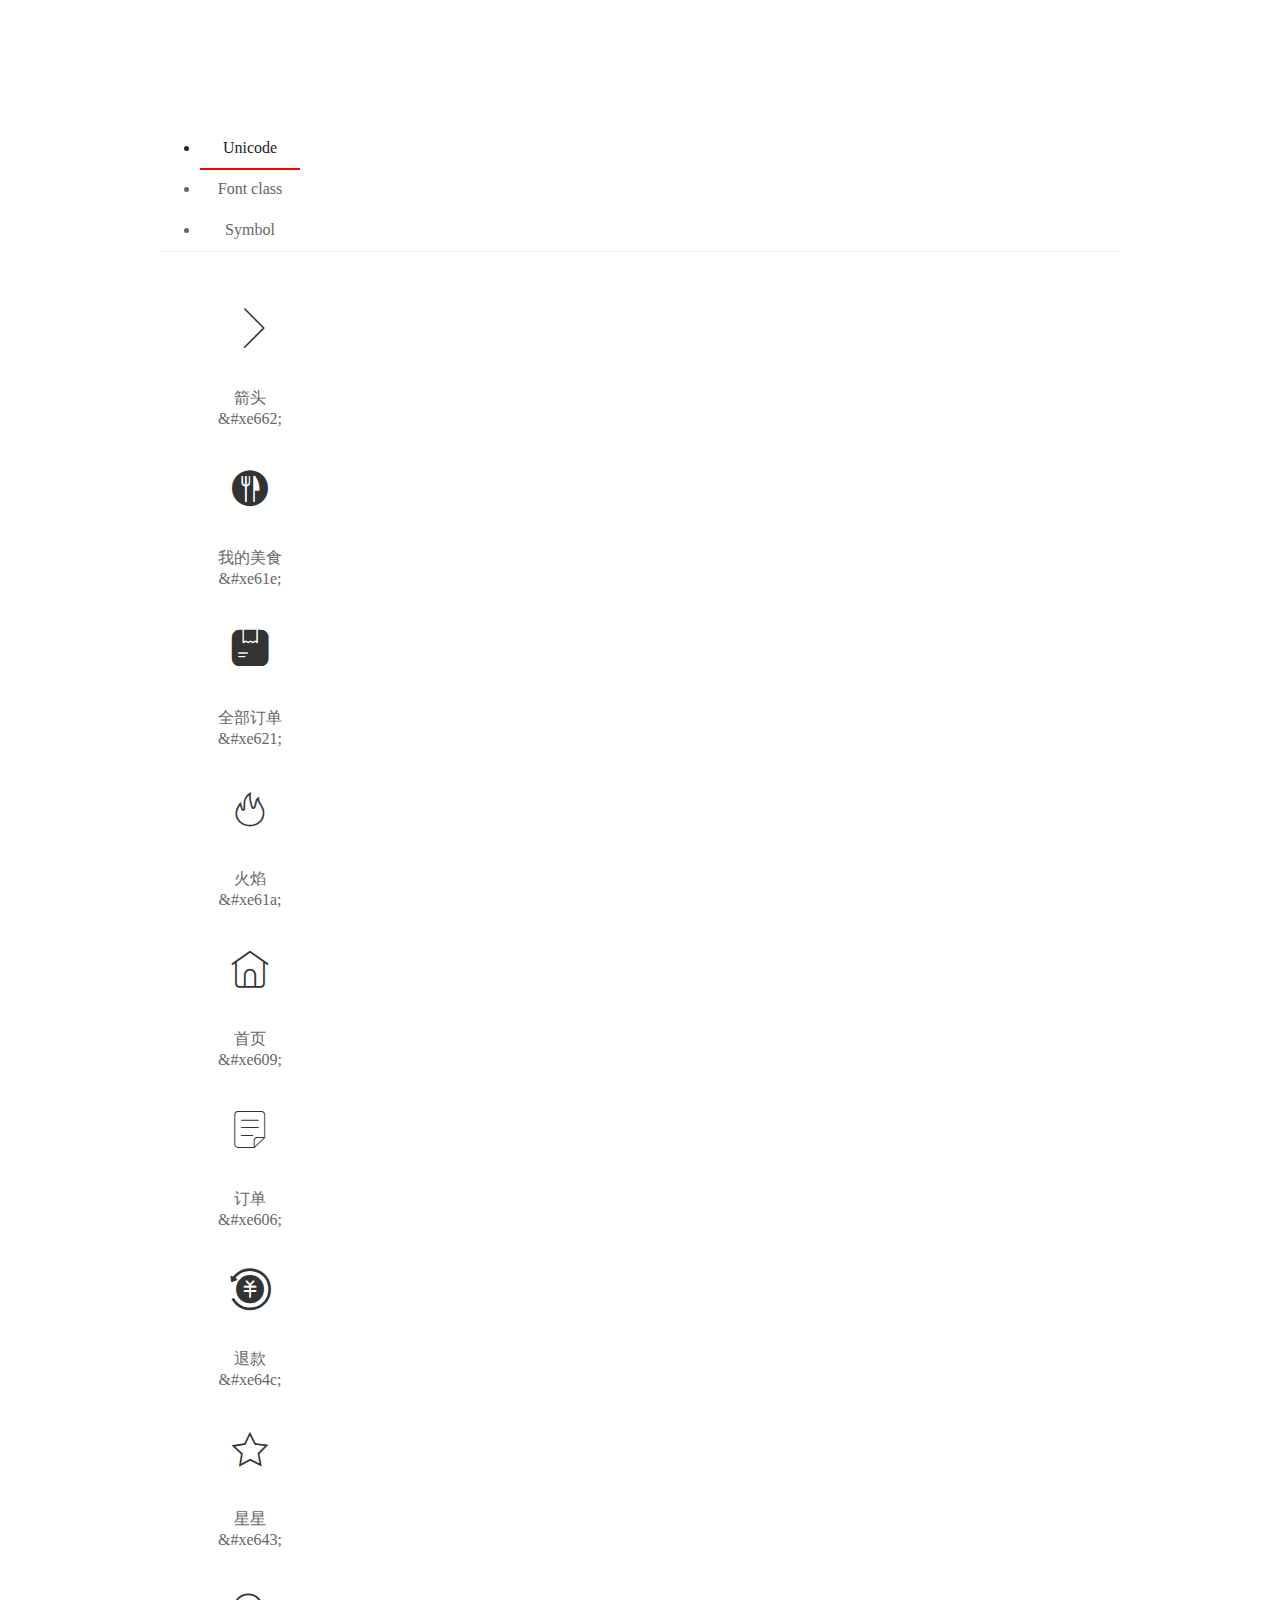
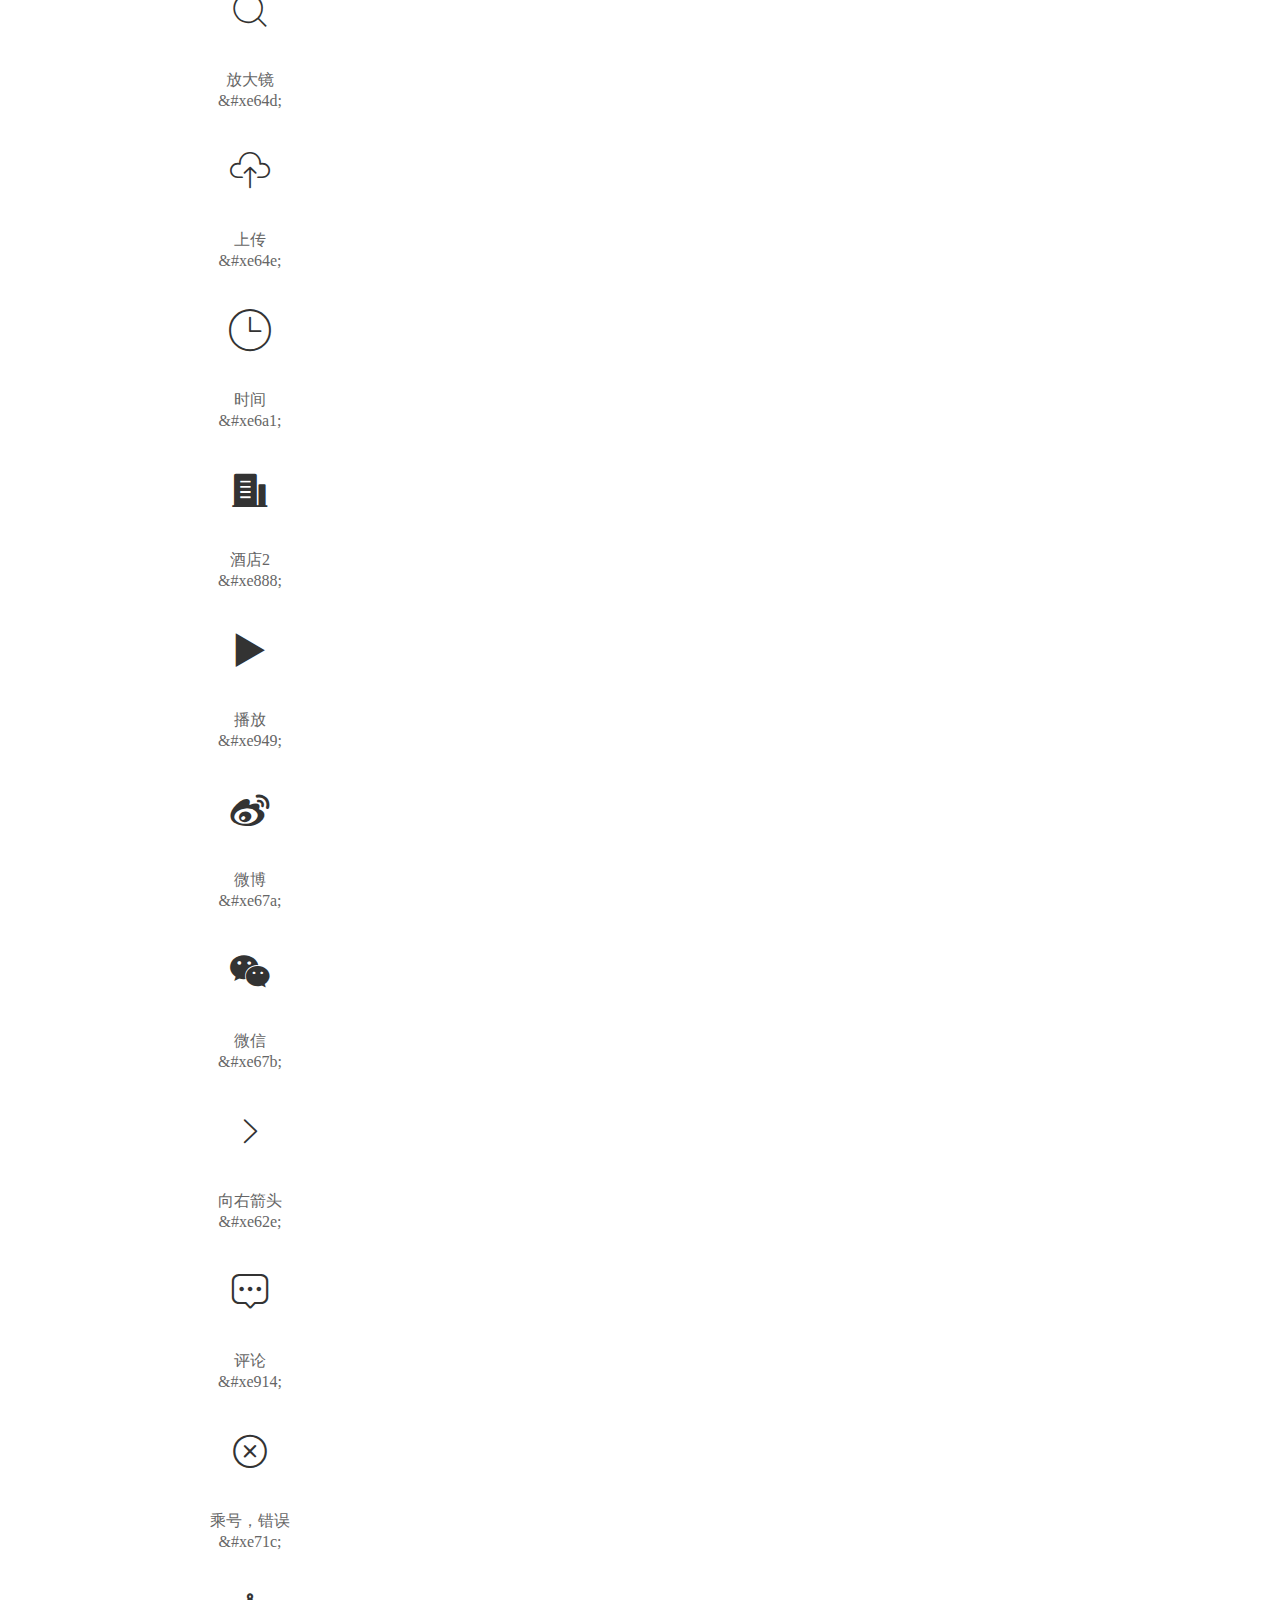
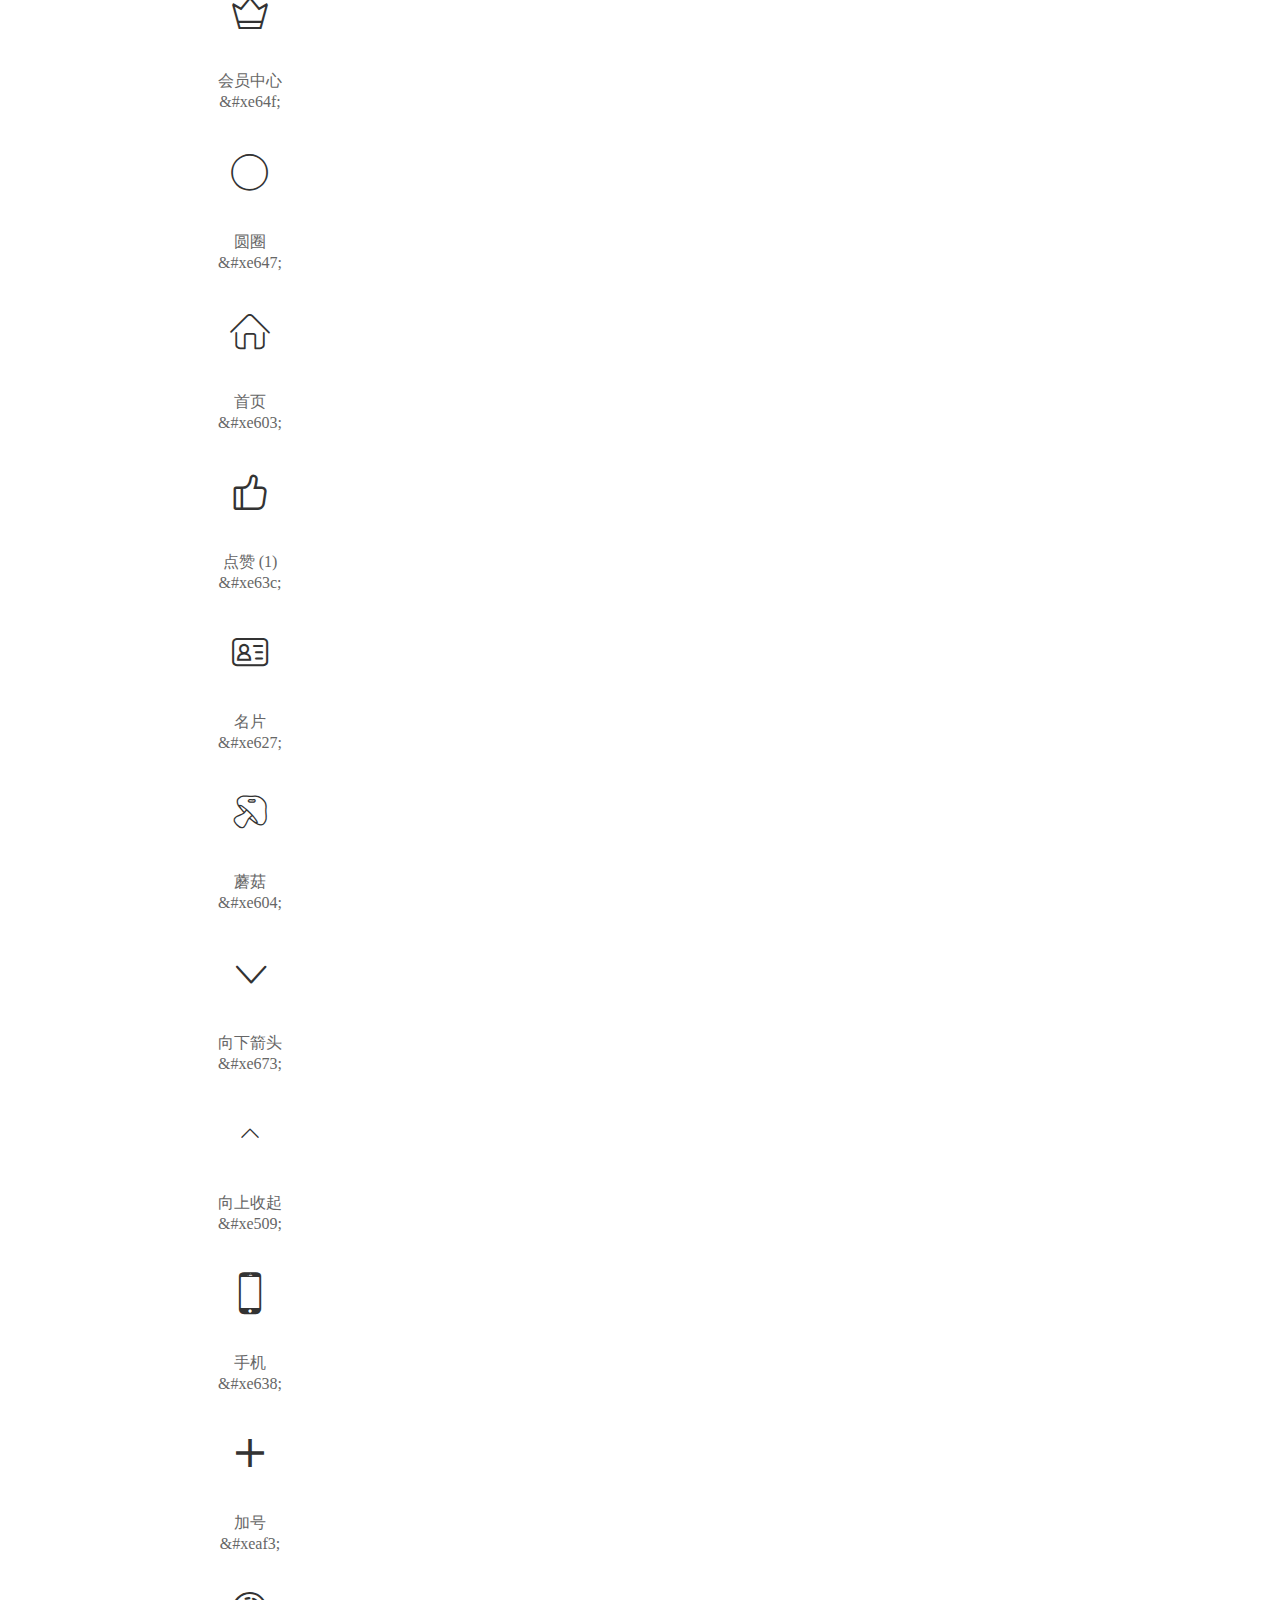
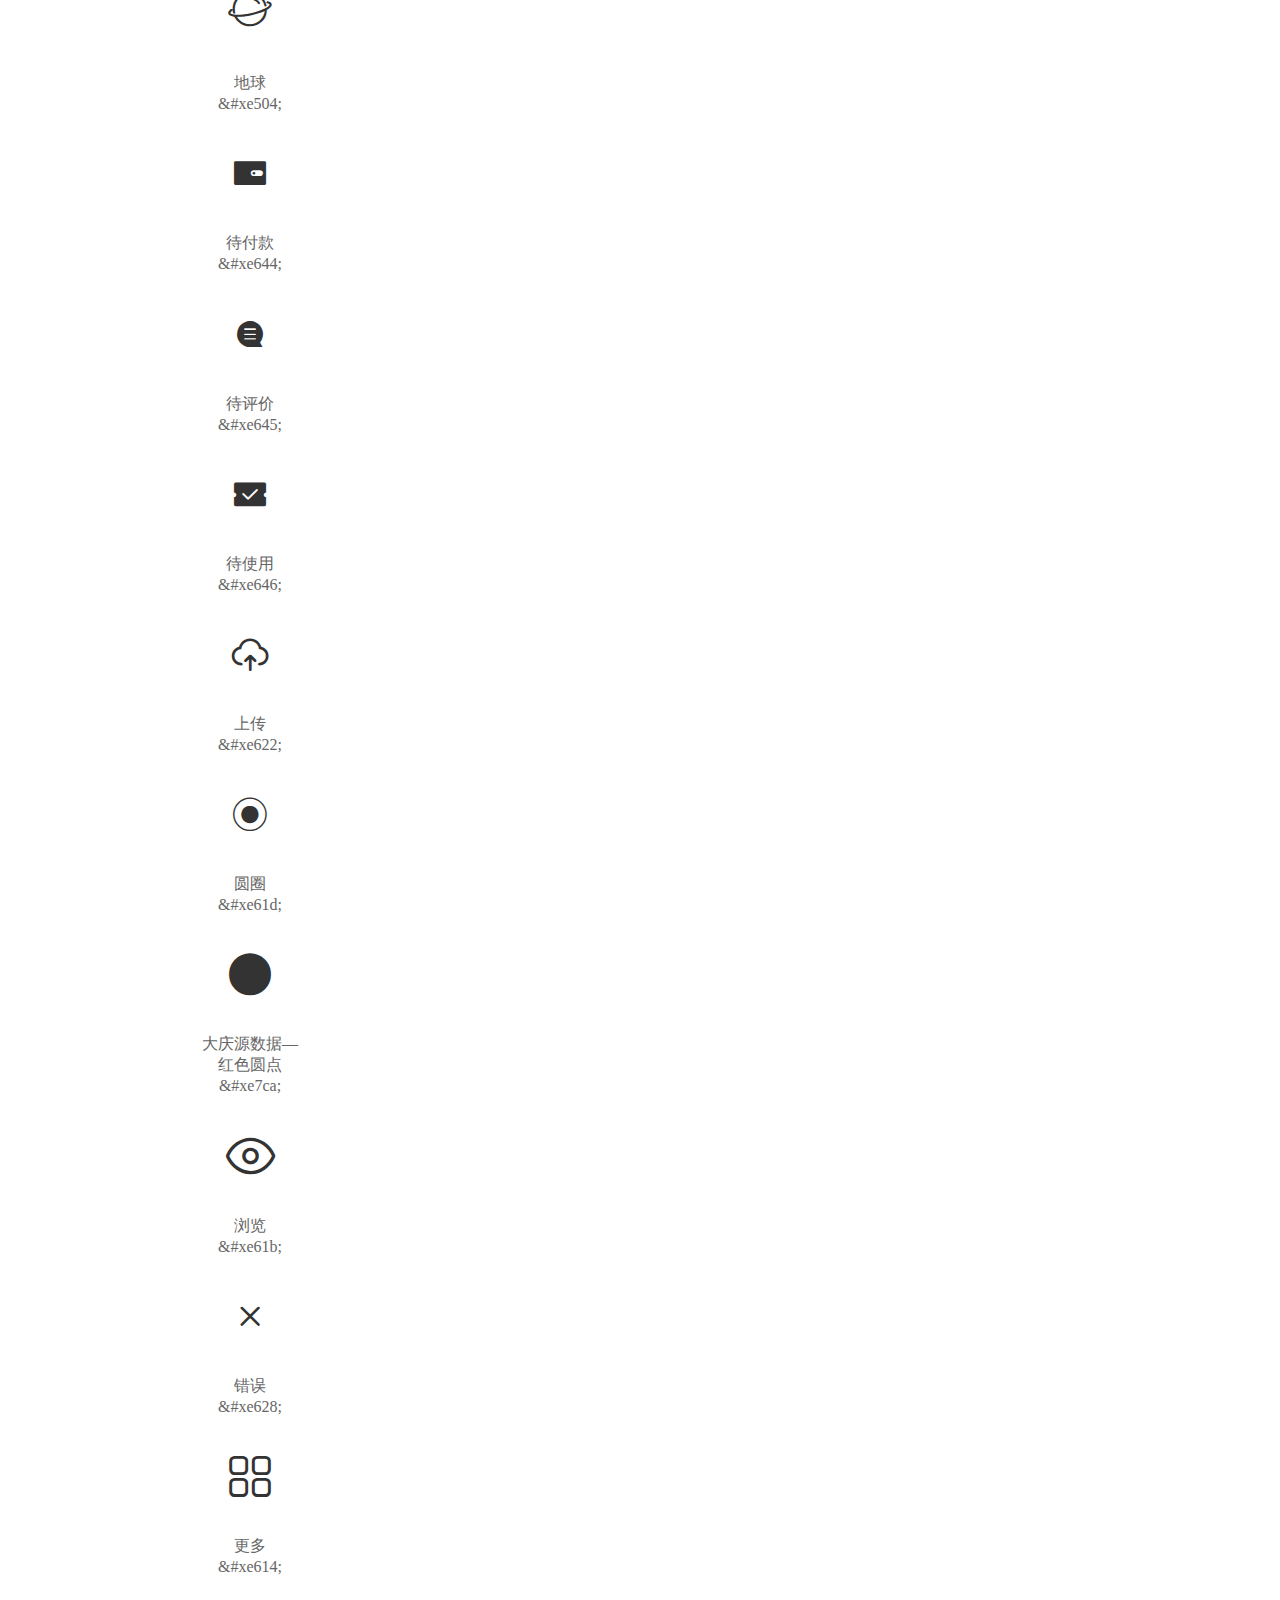
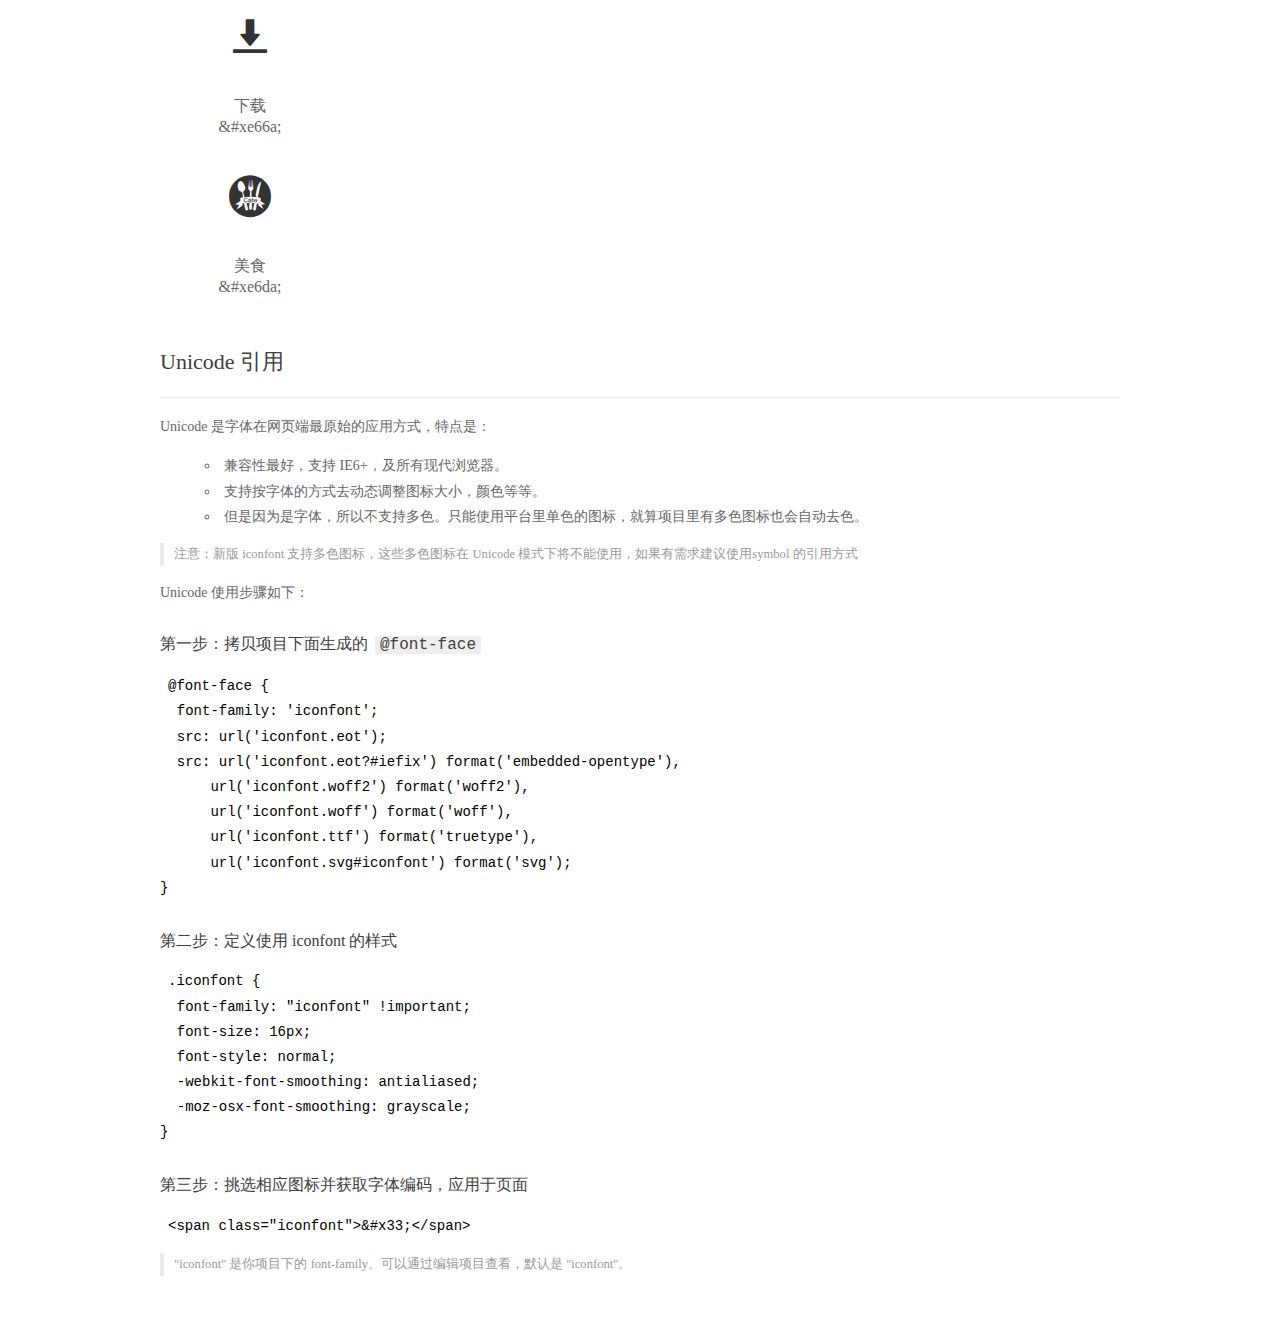
<file: css/demo_index.html>
<!DOCTYPE html>
<html>
<head>
  <meta charset="utf-8"/>
  <title>IconFont Demo</title>
  <link rel="shortcut icon" href="https://gtms04.alicdn.com/tps/i4/TB1_oz6GVXXXXaFXpXXJDFnIXXX-64-64.ico" type="image/x-icon"/>
  <link rel="stylesheet" href="https://g.alicdn.com/thx/cube/1.3.2/cube.min.css">
  <link rel="stylesheet" href="demo.css">
  <link rel="stylesheet" href="iconfont.css">
  <script src="iconfont.js"></script>
  <!-- jQuery -->
  <script src="https://a1.alicdn.com/oss/uploads/2018/12/26/7bfddb60-08e8-11e9-9b04-53e73bb6408b.js"></script>
  <!-- 代码高亮 -->
  <script src="https://a1.alicdn.com/oss/uploads/2018/12/26/a3f714d0-08e6-11e9-8a15-ebf944d7534c.js"></script>
</head>
<body>
  <div class="main">
    <h1 class="logo"><a href="https://www.iconfont.cn/" title="iconfont 首页" target="_blank">&#xe86b;</a></h1>
    <div class="nav-tabs">
      <ul id="tabs" class="dib-box">
        <li class="dib active"><span>Unicode</span></li>
        <li class="dib"><span>Font class</span></li>
        <li class="dib"><span>Symbol</span></li>
      </ul>
      
    </div>
    <div class="tab-container">
      <div class="content unicode" style="display: block;">
          <ul class="icon_lists dib-box">
          
            <li class="dib">
              <span class="icon iconfont">&#xe662;</span>
                <div class="name">箭头</div>
                <div class="code-name">&amp;#xe662;</div>
              </li>
          
            <li class="dib">
              <span class="icon iconfont">&#xe61e;</span>
                <div class="name">我的美食</div>
                <div class="code-name">&amp;#xe61e;</div>
              </li>
          
            <li class="dib">
              <span class="icon iconfont">&#xe621;</span>
                <div class="name">全部订单</div>
                <div class="code-name">&amp;#xe621;</div>
              </li>
          
            <li class="dib">
              <span class="icon iconfont">&#xe61a;</span>
                <div class="name">火焰</div>
                <div class="code-name">&amp;#xe61a;</div>
              </li>
          
            <li class="dib">
              <span class="icon iconfont">&#xe609;</span>
                <div class="name">首页</div>
                <div class="code-name">&amp;#xe609;</div>
              </li>
          
            <li class="dib">
              <span class="icon iconfont">&#xe606;</span>
                <div class="name">订单</div>
                <div class="code-name">&amp;#xe606;</div>
              </li>
          
            <li class="dib">
              <span class="icon iconfont">&#xe64c;</span>
                <div class="name">退款</div>
                <div class="code-name">&amp;#xe64c;</div>
              </li>
          
            <li class="dib">
              <span class="icon iconfont">&#xe643;</span>
                <div class="name">星星</div>
                <div class="code-name">&amp;#xe643;</div>
              </li>
          
            <li class="dib">
              <span class="icon iconfont">&#xe64d;</span>
                <div class="name">放大镜</div>
                <div class="code-name">&amp;#xe64d;</div>
              </li>
          
            <li class="dib">
              <span class="icon iconfont">&#xe64e;</span>
                <div class="name">上传</div>
                <div class="code-name">&amp;#xe64e;</div>
              </li>
          
            <li class="dib">
              <span class="icon iconfont">&#xe6a1;</span>
                <div class="name">时间</div>
                <div class="code-name">&amp;#xe6a1;</div>
              </li>
          
            <li class="dib">
              <span class="icon iconfont">&#xe888;</span>
                <div class="name"> 酒店2</div>
                <div class="code-name">&amp;#xe888;</div>
              </li>
          
            <li class="dib">
              <span class="icon iconfont">&#xe949;</span>
                <div class="name">播放</div>
                <div class="code-name">&amp;#xe949;</div>
              </li>
          
            <li class="dib">
              <span class="icon iconfont">&#xe67a;</span>
                <div class="name">微博</div>
                <div class="code-name">&amp;#xe67a;</div>
              </li>
          
            <li class="dib">
              <span class="icon iconfont">&#xe67b;</span>
                <div class="name">微信</div>
                <div class="code-name">&amp;#xe67b;</div>
              </li>
          
            <li class="dib">
              <span class="icon iconfont">&#xe62e;</span>
                <div class="name">向右箭头</div>
                <div class="code-name">&amp;#xe62e;</div>
              </li>
          
            <li class="dib">
              <span class="icon iconfont">&#xe914;</span>
                <div class="name">评论</div>
                <div class="code-name">&amp;#xe914;</div>
              </li>
          
            <li class="dib">
              <span class="icon iconfont">&#xe71c;</span>
                <div class="name">乘号，错误</div>
                <div class="code-name">&amp;#xe71c;</div>
              </li>
          
            <li class="dib">
              <span class="icon iconfont">&#xe64f;</span>
                <div class="name">会员中心</div>
                <div class="code-name">&amp;#xe64f;</div>
              </li>
          
            <li class="dib">
              <span class="icon iconfont">&#xe647;</span>
                <div class="name">圆圈</div>
                <div class="code-name">&amp;#xe647;</div>
              </li>
          
            <li class="dib">
              <span class="icon iconfont">&#xe603;</span>
                <div class="name">首页</div>
                <div class="code-name">&amp;#xe603;</div>
              </li>
          
            <li class="dib">
              <span class="icon iconfont">&#xe63c;</span>
                <div class="name">点赞 (1)</div>
                <div class="code-name">&amp;#xe63c;</div>
              </li>
          
            <li class="dib">
              <span class="icon iconfont">&#xe627;</span>
                <div class="name">名片</div>
                <div class="code-name">&amp;#xe627;</div>
              </li>
          
            <li class="dib">
              <span class="icon iconfont">&#xe604;</span>
                <div class="name">蘑菇</div>
                <div class="code-name">&amp;#xe604;</div>
              </li>
          
            <li class="dib">
              <span class="icon iconfont">&#xe673;</span>
                <div class="name">向下箭头</div>
                <div class="code-name">&amp;#xe673;</div>
              </li>
          
            <li class="dib">
              <span class="icon iconfont">&#xe509;</span>
                <div class="name">向上收起</div>
                <div class="code-name">&amp;#xe509;</div>
              </li>
          
            <li class="dib">
              <span class="icon iconfont">&#xe638;</span>
                <div class="name">手机</div>
                <div class="code-name">&amp;#xe638;</div>
              </li>
          
            <li class="dib">
              <span class="icon iconfont">&#xeaf3;</span>
                <div class="name">加号</div>
                <div class="code-name">&amp;#xeaf3;</div>
              </li>
          
            <li class="dib">
              <span class="icon iconfont">&#xe504;</span>
                <div class="name">地球</div>
                <div class="code-name">&amp;#xe504;</div>
              </li>
          
            <li class="dib">
              <span class="icon iconfont">&#xe644;</span>
                <div class="name">待付款</div>
                <div class="code-name">&amp;#xe644;</div>
              </li>
          
            <li class="dib">
              <span class="icon iconfont">&#xe645;</span>
                <div class="name">待评价</div>
                <div class="code-name">&amp;#xe645;</div>
              </li>
          
            <li class="dib">
              <span class="icon iconfont">&#xe646;</span>
                <div class="name">待使用</div>
                <div class="code-name">&amp;#xe646;</div>
              </li>
          
            <li class="dib">
              <span class="icon iconfont">&#xe622;</span>
                <div class="name">上传</div>
                <div class="code-name">&amp;#xe622;</div>
              </li>
          
            <li class="dib">
              <span class="icon iconfont">&#xe61d;</span>
                <div class="name">圆圈</div>
                <div class="code-name">&amp;#xe61d;</div>
              </li>
          
            <li class="dib">
              <span class="icon iconfont">&#xe7ca;</span>
                <div class="name">大庆源数据—红色圆点</div>
                <div class="code-name">&amp;#xe7ca;</div>
              </li>
          
            <li class="dib">
              <span class="icon iconfont">&#xe61b;</span>
                <div class="name">浏览</div>
                <div class="code-name">&amp;#xe61b;</div>
              </li>
          
            <li class="dib">
              <span class="icon iconfont">&#xe628;</span>
                <div class="name">错误</div>
                <div class="code-name">&amp;#xe628;</div>
              </li>
          
            <li class="dib">
              <span class="icon iconfont">&#xe614;</span>
                <div class="name">更多</div>
                <div class="code-name">&amp;#xe614;</div>
              </li>
          
            <li class="dib">
              <span class="icon iconfont">&#xe66a;</span>
                <div class="name">下载</div>
                <div class="code-name">&amp;#xe66a;</div>
              </li>
          
            <li class="dib">
              <span class="icon iconfont">&#xe6da;</span>
                <div class="name">美食</div>
                <div class="code-name">&amp;#xe6da;</div>
              </li>
          
          </ul>
          <div class="article markdown">
          <h2 id="unicode-">Unicode 引用</h2>
          <hr>

          <p>Unicode 是字体在网页端最原始的应用方式，特点是：</p>
          <ul>
            <li>兼容性最好，支持 IE6+，及所有现代浏览器。</li>
            <li>支持按字体的方式去动态调整图标大小，颜色等等。</li>
            <li>但是因为是字体，所以不支持多色。只能使用平台里单色的图标，就算项目里有多色图标也会自动去色。</li>
          </ul>
          <blockquote>
            <p>注意：新版 iconfont 支持多色图标，这些多色图标在 Unicode 模式下将不能使用，如果有需求建议使用symbol 的引用方式</p>
          </blockquote>
          <p>Unicode 使用步骤如下：</p>
          <h3 id="-font-face">第一步：拷贝项目下面生成的 <code>@font-face</code></h3>
<pre><code class="language-css"
>@font-face {
  font-family: 'iconfont';
  src: url('iconfont.eot');
  src: url('iconfont.eot?#iefix') format('embedded-opentype'),
      url('iconfont.woff2') format('woff2'),
      url('iconfont.woff') format('woff'),
      url('iconfont.ttf') format('truetype'),
      url('iconfont.svg#iconfont') format('svg');
}
</code></pre>
          <h3 id="-iconfont-">第二步：定义使用 iconfont 的样式</h3>
<pre><code class="language-css"
>.iconfont {
  font-family: "iconfont" !important;
  font-size: 16px;
  font-style: normal;
  -webkit-font-smoothing: antialiased;
  -moz-osx-font-smoothing: grayscale;
}
</code></pre>
          <h3 id="-">第三步：挑选相应图标并获取字体编码，应用于页面</h3>
<pre>
<code class="language-html"
>&lt;span class="iconfont"&gt;&amp;#x33;&lt;/span&gt;
</code></pre>
          <blockquote>
            <p>"iconfont" 是你项目下的 font-family。可以通过编辑项目查看，默认是 "iconfont"。</p>
          </blockquote>
          </div>
      </div>
      <div class="content font-class">
        <ul class="icon_lists dib-box">
          
          <li class="dib">
            <span class="icon iconfont icon-jiantou"></span>
            <div class="name">
              箭头
            </div>
            <div class="code-name">.icon-jiantou
            </div>
          </li>
          
          <li class="dib">
            <span class="icon iconfont icon-wodemeishi0101"></span>
            <div class="name">
              我的美食
            </div>
            <div class="code-name">.icon-wodemeishi0101
            </div>
          </li>
          
          <li class="dib">
            <span class="icon iconfont icon-moban"></span>
            <div class="name">
              全部订单
            </div>
            <div class="code-name">.icon-moban
            </div>
          </li>
          
          <li class="dib">
            <span class="icon iconfont icon-huoyan"></span>
            <div class="name">
              火焰
            </div>
            <div class="code-name">.icon-huoyan
            </div>
          </li>
          
          <li class="dib">
            <span class="icon iconfont icon-shouye"></span>
            <div class="name">
              首页
            </div>
            <div class="code-name">.icon-shouye
            </div>
          </li>
          
          <li class="dib">
            <span class="icon iconfont icon-icondd1"></span>
            <div class="name">
              订单
            </div>
            <div class="code-name">.icon-icondd1
            </div>
          </li>
          
          <li class="dib">
            <span class="icon iconfont icon-tuikuan"></span>
            <div class="name">
              退款
            </div>
            <div class="code-name">.icon-tuikuan
            </div>
          </li>
          
          <li class="dib">
            <span class="icon iconfont icon-star"></span>
            <div class="name">
              星星
            </div>
            <div class="code-name">.icon-star
            </div>
          </li>
          
          <li class="dib">
            <span class="icon iconfont icon-magnifier"></span>
            <div class="name">
              放大镜
            </div>
            <div class="code-name">.icon-magnifier
            </div>
          </li>
          
          <li class="dib">
            <span class="icon iconfont icon-shangchuan"></span>
            <div class="name">
              上传
            </div>
            <div class="code-name">.icon-shangchuan
            </div>
          </li>
          
          <li class="dib">
            <span class="icon iconfont icon-shijian"></span>
            <div class="name">
              时间
            </div>
            <div class="code-name">.icon-shijian
            </div>
          </li>
          
          <li class="dib">
            <span class="icon iconfont icon-jiudian"></span>
            <div class="name">
               酒店2
            </div>
            <div class="code-name">.icon-jiudian
            </div>
          </li>
          
          <li class="dib">
            <span class="icon iconfont icon-bofang"></span>
            <div class="name">
              播放
            </div>
            <div class="code-name">.icon-bofang
            </div>
          </li>
          
          <li class="dib">
            <span class="icon iconfont icon-weibo"></span>
            <div class="name">
              微博
            </div>
            <div class="code-name">.icon-weibo
            </div>
          </li>
          
          <li class="dib">
            <span class="icon iconfont icon-weixin"></span>
            <div class="name">
              微信
            </div>
            <div class="code-name">.icon-weixin
            </div>
          </li>
          
          <li class="dib">
            <span class="icon iconfont icon-arrowright"></span>
            <div class="name">
              向右箭头
            </div>
            <div class="code-name">.icon-arrowright
            </div>
          </li>
          
          <li class="dib">
            <span class="icon iconfont icon-pinglun"></span>
            <div class="name">
              评论
            </div>
            <div class="code-name">.icon-pinglun
            </div>
          </li>
          
          <li class="dib">
            <span class="icon iconfont icon-icon--"></span>
            <div class="name">
              乘号，错误
            </div>
            <div class="code-name">.icon-icon--
            </div>
          </li>
          
          <li class="dib">
            <span class="icon iconfont icon-huiyuanzhongxin"></span>
            <div class="name">
              会员中心
            </div>
            <div class="code-name">.icon-huiyuanzhongxin
            </div>
          </li>
          
          <li class="dib">
            <span class="icon iconfont icon-yuanquan"></span>
            <div class="name">
              圆圈
            </div>
            <div class="code-name">.icon-yuanquan
            </div>
          </li>
          
          <li class="dib">
            <span class="icon iconfont icon-shouye1"></span>
            <div class="name">
              首页
            </div>
            <div class="code-name">.icon-shouye1
            </div>
          </li>
          
          <li class="dib">
            <span class="icon iconfont icon-dianzan"></span>
            <div class="name">
              点赞 (1)
            </div>
            <div class="code-name">.icon-dianzan
            </div>
          </li>
          
          <li class="dib">
            <span class="icon iconfont icon-mingpian"></span>
            <div class="name">
              名片
            </div>
            <div class="code-name">.icon-mingpian
            </div>
          </li>
          
          <li class="dib">
            <span class="icon iconfont icon-mogu"></span>
            <div class="name">
              蘑菇
            </div>
            <div class="code-name">.icon-mogu
            </div>
          </li>
          
          <li class="dib">
            <span class="icon iconfont icon-xiangxiajiantou"></span>
            <div class="name">
              向下箭头
            </div>
            <div class="code-name">.icon-xiangxiajiantou
            </div>
          </li>
          
          <li class="dib">
            <span class="icon iconfont icon-down-copy-copy"></span>
            <div class="name">
              向上收起
            </div>
            <div class="code-name">.icon-down-copy-copy
            </div>
          </li>
          
          <li class="dib">
            <span class="icon iconfont icon-shouji"></span>
            <div class="name">
              手机
            </div>
            <div class="code-name">.icon-shouji
            </div>
          </li>
          
          <li class="dib">
            <span class="icon iconfont icon-jiahao"></span>
            <div class="name">
              加号
            </div>
            <div class="code-name">.icon-jiahao
            </div>
          </li>
          
          <li class="dib">
            <span class="icon iconfont icon-diqiu-copy"></span>
            <div class="name">
              地球
            </div>
            <div class="code-name">.icon-diqiu-copy
            </div>
          </li>
          
          <li class="dib">
            <span class="icon iconfont icon-daifukuan"></span>
            <div class="name">
              待付款
            </div>
            <div class="code-name">.icon-daifukuan
            </div>
          </li>
          
          <li class="dib">
            <span class="icon iconfont icon-daipingjia"></span>
            <div class="name">
              待评价
            </div>
            <div class="code-name">.icon-daipingjia
            </div>
          </li>
          
          <li class="dib">
            <span class="icon iconfont icon-daishiyong"></span>
            <div class="name">
              待使用
            </div>
            <div class="code-name">.icon-daishiyong
            </div>
          </li>
          
          <li class="dib">
            <span class="icon iconfont icon-shangchuan-copy"></span>
            <div class="name">
              上传
            </div>
            <div class="code-name">.icon-shangchuan-copy
            </div>
          </li>
          
          <li class="dib">
            <span class="icon iconfont icon-yuanquan1"></span>
            <div class="name">
              圆圈
            </div>
            <div class="code-name">.icon-yuanquan1
            </div>
          </li>
          
          <li class="dib">
            <span class="icon iconfont icon-hongseyuandian"></span>
            <div class="name">
              大庆源数据—红色圆点
            </div>
            <div class="code-name">.icon-hongseyuandian
            </div>
          </li>
          
          <li class="dib">
            <span class="icon iconfont icon-gouxuanicon"></span>
            <div class="name">
              浏览
            </div>
            <div class="code-name">.icon-gouxuanicon
            </div>
          </li>
          
          <li class="dib">
            <span class="icon iconfont icon-cuowu"></span>
            <div class="name">
              错误
            </div>
            <div class="code-name">.icon-cuowu
            </div>
          </li>
          
          <li class="dib">
            <span class="icon iconfont icon-gengduo"></span>
            <div class="name">
              更多
            </div>
            <div class="code-name">.icon-gengduo
            </div>
          </li>
          
          <li class="dib">
            <span class="icon iconfont icon-xiazai"></span>
            <div class="name">
              下载
            </div>
            <div class="code-name">.icon-xiazai
            </div>
          </li>
          
          <li class="dib">
            <span class="icon iconfont icon-meishi"></span>
            <div class="name">
              美食
            </div>
            <div class="code-name">.icon-meishi
            </div>
          </li>
          
        </ul>
        <div class="article markdown">
        <h2 id="font-class-">font-class 引用</h2>
        <hr>

        <p>font-class 是 Unicode 使用方式的一种变种，主要是解决 Unicode 书写不直观，语意不明确的问题。</p>
        <p>与 Unicode 使用方式相比，具有如下特点：</p>
        <ul>
          <li>兼容性良好，支持 IE8+，及所有现代浏览器。</li>
          <li>相比于 Unicode 语意明确，书写更直观。可以很容易分辨这个 icon 是什么。</li>
          <li>因为使用 class 来定义图标，所以当要替换图标时，只需要修改 class 里面的 Unicode 引用。</li>
          <li>不过因为本质上还是使用的字体，所以多色图标还是不支持的。</li>
        </ul>
        <p>使用步骤如下：</p>
        <h3 id="-fontclass-">第一步：引入项目下面生成的 fontclass 代码：</h3>
<pre><code class="language-html">&lt;link rel="stylesheet" href="./iconfont.css"&gt;
</code></pre>
        <h3 id="-">第二步：挑选相应图标并获取类名，应用于页面：</h3>
<pre><code class="language-html">&lt;span class="iconfont icon-xxx"&gt;&lt;/span&gt;
</code></pre>
        <blockquote>
          <p>"
            iconfont" 是你项目下的 font-family。可以通过编辑项目查看，默认是 "iconfont"。</p>
        </blockquote>
      </div>
      </div>
      <div class="content symbol">
          <ul class="icon_lists dib-box">
          
            <li class="dib">
                <svg class="icon svg-icon" aria-hidden="true">
                  <use xlink:href="#icon-jiantou"></use>
                </svg>
                <div class="name">箭头</div>
                <div class="code-name">#icon-jiantou</div>
            </li>
          
            <li class="dib">
                <svg class="icon svg-icon" aria-hidden="true">
                  <use xlink:href="#icon-wodemeishi0101"></use>
                </svg>
                <div class="name">我的美食</div>
                <div class="code-name">#icon-wodemeishi0101</div>
            </li>
          
            <li class="dib">
                <svg class="icon svg-icon" aria-hidden="true">
                  <use xlink:href="#icon-moban"></use>
                </svg>
                <div class="name">全部订单</div>
                <div class="code-name">#icon-moban</div>
            </li>
          
            <li class="dib">
                <svg class="icon svg-icon" aria-hidden="true">
                  <use xlink:href="#icon-huoyan"></use>
                </svg>
                <div class="name">火焰</div>
                <div class="code-name">#icon-huoyan</div>
            </li>
          
            <li class="dib">
                <svg class="icon svg-icon" aria-hidden="true">
                  <use xlink:href="#icon-shouye"></use>
                </svg>
                <div class="name">首页</div>
                <div class="code-name">#icon-shouye</div>
            </li>
          
            <li class="dib">
                <svg class="icon svg-icon" aria-hidden="true">
                  <use xlink:href="#icon-icondd1"></use>
                </svg>
                <div class="name">订单</div>
                <div class="code-name">#icon-icondd1</div>
            </li>
          
            <li class="dib">
                <svg class="icon svg-icon" aria-hidden="true">
                  <use xlink:href="#icon-tuikuan"></use>
                </svg>
                <div class="name">退款</div>
                <div class="code-name">#icon-tuikuan</div>
            </li>
          
            <li class="dib">
                <svg class="icon svg-icon" aria-hidden="true">
                  <use xlink:href="#icon-star"></use>
                </svg>
                <div class="name">星星</div>
                <div class="code-name">#icon-star</div>
            </li>
          
            <li class="dib">
                <svg class="icon svg-icon" aria-hidden="true">
                  <use xlink:href="#icon-magnifier"></use>
                </svg>
                <div class="name">放大镜</div>
                <div class="code-name">#icon-magnifier</div>
            </li>
          
            <li class="dib">
                <svg class="icon svg-icon" aria-hidden="true">
                  <use xlink:href="#icon-shangchuan"></use>
                </svg>
                <div class="name">上传</div>
                <div class="code-name">#icon-shangchuan</div>
            </li>
          
            <li class="dib">
                <svg class="icon svg-icon" aria-hidden="true">
                  <use xlink:href="#icon-shijian"></use>
                </svg>
                <div class="name">时间</div>
                <div class="code-name">#icon-shijian</div>
            </li>
          
            <li class="dib">
                <svg class="icon svg-icon" aria-hidden="true">
                  <use xlink:href="#icon-jiudian"></use>
                </svg>
                <div class="name"> 酒店2</div>
                <div class="code-name">#icon-jiudian</div>
            </li>
          
            <li class="dib">
                <svg class="icon svg-icon" aria-hidden="true">
                  <use xlink:href="#icon-bofang"></use>
                </svg>
                <div class="name">播放</div>
                <div class="code-name">#icon-bofang</div>
            </li>
          
            <li class="dib">
                <svg class="icon svg-icon" aria-hidden="true">
                  <use xlink:href="#icon-weibo"></use>
                </svg>
                <div class="name">微博</div>
                <div class="code-name">#icon-weibo</div>
            </li>
          
            <li class="dib">
                <svg class="icon svg-icon" aria-hidden="true">
                  <use xlink:href="#icon-weixin"></use>
                </svg>
                <div class="name">微信</div>
                <div class="code-name">#icon-weixin</div>
            </li>
          
            <li class="dib">
                <svg class="icon svg-icon" aria-hidden="true">
                  <use xlink:href="#icon-arrowright"></use>
                </svg>
                <div class="name">向右箭头</div>
                <div class="code-name">#icon-arrowright</div>
            </li>
          
            <li class="dib">
                <svg class="icon svg-icon" aria-hidden="true">
                  <use xlink:href="#icon-pinglun"></use>
                </svg>
                <div class="name">评论</div>
                <div class="code-name">#icon-pinglun</div>
            </li>
          
            <li class="dib">
                <svg class="icon svg-icon" aria-hidden="true">
                  <use xlink:href="#icon-icon--"></use>
                </svg>
                <div class="name">乘号，错误</div>
                <div class="code-name">#icon-icon--</div>
            </li>
          
            <li class="dib">
                <svg class="icon svg-icon" aria-hidden="true">
                  <use xlink:href="#icon-huiyuanzhongxin"></use>
                </svg>
                <div class="name">会员中心</div>
                <div class="code-name">#icon-huiyuanzhongxin</div>
            </li>
          
            <li class="dib">
                <svg class="icon svg-icon" aria-hidden="true">
                  <use xlink:href="#icon-yuanquan"></use>
                </svg>
                <div class="name">圆圈</div>
                <div class="code-name">#icon-yuanquan</div>
            </li>
          
            <li class="dib">
                <svg class="icon svg-icon" aria-hidden="true">
                  <use xlink:href="#icon-shouye1"></use>
                </svg>
                <div class="name">首页</div>
                <div class="code-name">#icon-shouye1</div>
            </li>
          
            <li class="dib">
                <svg class="icon svg-icon" aria-hidden="true">
                  <use xlink:href="#icon-dianzan"></use>
                </svg>
                <div class="name">点赞 (1)</div>
                <div class="code-name">#icon-dianzan</div>
            </li>
          
            <li class="dib">
                <svg class="icon svg-icon" aria-hidden="true">
                  <use xlink:href="#icon-mingpian"></use>
                </svg>
                <div class="name">名片</div>
                <div class="code-name">#icon-mingpian</div>
            </li>
          
            <li class="dib">
                <svg class="icon svg-icon" aria-hidden="true">
                  <use xlink:href="#icon-mogu"></use>
                </svg>
                <div class="name">蘑菇</div>
                <div class="code-name">#icon-mogu</div>
            </li>
          
            <li class="dib">
                <svg class="icon svg-icon" aria-hidden="true">
                  <use xlink:href="#icon-xiangxiajiantou"></use>
                </svg>
                <div class="name">向下箭头</div>
                <div class="code-name">#icon-xiangxiajiantou</div>
            </li>
          
            <li class="dib">
                <svg class="icon svg-icon" aria-hidden="true">
                  <use xlink:href="#icon-down-copy-copy"></use>
                </svg>
                <div class="name">向上收起</div>
                <div class="code-name">#icon-down-copy-copy</div>
            </li>
          
            <li class="dib">
                <svg class="icon svg-icon" aria-hidden="true">
                  <use xlink:href="#icon-shouji"></use>
                </svg>
                <div class="name">手机</div>
                <div class="code-name">#icon-shouji</div>
            </li>
          
            <li class="dib">
                <svg class="icon svg-icon" aria-hidden="true">
                  <use xlink:href="#icon-jiahao"></use>
                </svg>
                <div class="name">加号</div>
                <div class="code-name">#icon-jiahao</div>
            </li>
          
            <li class="dib">
                <svg class="icon svg-icon" aria-hidden="true">
                  <use xlink:href="#icon-diqiu-copy"></use>
                </svg>
                <div class="name">地球</div>
                <div class="code-name">#icon-diqiu-copy</div>
            </li>
          
            <li class="dib">
                <svg class="icon svg-icon" aria-hidden="true">
                  <use xlink:href="#icon-daifukuan"></use>
                </svg>
                <div class="name">待付款</div>
                <div class="code-name">#icon-daifukuan</div>
            </li>
          
            <li class="dib">
                <svg class="icon svg-icon" aria-hidden="true">
                  <use xlink:href="#icon-daipingjia"></use>
                </svg>
                <div class="name">待评价</div>
                <div class="code-name">#icon-daipingjia</div>
            </li>
          
            <li class="dib">
                <svg class="icon svg-icon" aria-hidden="true">
                  <use xlink:href="#icon-daishiyong"></use>
                </svg>
                <div class="name">待使用</div>
                <div class="code-name">#icon-daishiyong</div>
            </li>
          
            <li class="dib">
                <svg class="icon svg-icon" aria-hidden="true">
                  <use xlink:href="#icon-shangchuan-copy"></use>
                </svg>
                <div class="name">上传</div>
                <div class="code-name">#icon-shangchuan-copy</div>
            </li>
          
            <li class="dib">
                <svg class="icon svg-icon" aria-hidden="true">
                  <use xlink:href="#icon-yuanquan1"></use>
                </svg>
                <div class="name">圆圈</div>
                <div class="code-name">#icon-yuanquan1</div>
            </li>
          
            <li class="dib">
                <svg class="icon svg-icon" aria-hidden="true">
                  <use xlink:href="#icon-hongseyuandian"></use>
                </svg>
                <div class="name">大庆源数据—红色圆点</div>
                <div class="code-name">#icon-hongseyuandian</div>
            </li>
          
            <li class="dib">
                <svg class="icon svg-icon" aria-hidden="true">
                  <use xlink:href="#icon-gouxuanicon"></use>
                </svg>
                <div class="name">浏览</div>
                <div class="code-name">#icon-gouxuanicon</div>
            </li>
          
            <li class="dib">
                <svg class="icon svg-icon" aria-hidden="true">
                  <use xlink:href="#icon-cuowu"></use>
                </svg>
                <div class="name">错误</div>
                <div class="code-name">#icon-cuowu</div>
            </li>
          
            <li class="dib">
                <svg class="icon svg-icon" aria-hidden="true">
                  <use xlink:href="#icon-gengduo"></use>
                </svg>
                <div class="name">更多</div>
                <div class="code-name">#icon-gengduo</div>
            </li>
          
            <li class="dib">
                <svg class="icon svg-icon" aria-hidden="true">
                  <use xlink:href="#icon-xiazai"></use>
                </svg>
                <div class="name">下载</div>
                <div class="code-name">#icon-xiazai</div>
            </li>
          
            <li class="dib">
                <svg class="icon svg-icon" aria-hidden="true">
                  <use xlink:href="#icon-meishi"></use>
                </svg>
                <div class="name">美食</div>
                <div class="code-name">#icon-meishi</div>
            </li>
          
          </ul>
          <div class="article markdown">
          <h2 id="symbol-">Symbol 引用</h2>
          <hr>

          <p>这是一种全新的使用方式，应该说这才是未来的主流，也是平台目前推荐的用法。相关介绍可以参考这篇<a href="">文章</a>
            这种用法其实是做了一个 SVG 的集合，与另外两种相比具有如下特点：</p>
          <ul>
            <li>支持多色图标了，不再受单色限制。</li>
            <li>通过一些技巧，支持像字体那样，通过 <code>font-size</code>, <code>color</code> 来调整样式。</li>
            <li>兼容性较差，支持 IE9+，及现代浏览器。</li>
            <li>浏览器渲染 SVG 的性能一般，还不如 png。</li>
          </ul>
          <p>使用步骤如下：</p>
          <h3 id="-symbol-">第一步：引入项目下面生成的 symbol 代码：</h3>
<pre><code class="language-html">&lt;script src="./iconfont.js"&gt;&lt;/script&gt;
</code></pre>
          <h3 id="-css-">第二步：加入通用 CSS 代码（引入一次就行）：</h3>
<pre><code class="language-html">&lt;style&gt;
.icon {
  width: 1em;
  height: 1em;
  vertical-align: -0.15em;
  fill: currentColor;
  overflow: hidden;
}
&lt;/style&gt;
</code></pre>
          <h3 id="-">第三步：挑选相应图标并获取类名，应用于页面：</h3>
<pre><code class="language-html">&lt;svg class="icon" aria-hidden="true"&gt;
  &lt;use xlink:href="#icon-xxx"&gt;&lt;/use&gt;
&lt;/svg&gt;
</code></pre>
          </div>
      </div>

    </div>
  </div>
  <script>
  $(document).ready(function () {
      $('.tab-container .content:first').show()

      $('#tabs li').click(function (e) {
        var tabContent = $('.tab-container .content')
        var index = $(this).index()

        if ($(this).hasClass('active')) {
          return
        } else {
          $('#tabs li').removeClass('active')
          $(this).addClass('active')

          tabContent.hide().eq(index).fadeIn()
        }
      })
    })
  </script>
</body>
</html>
</file>
<file: css/demo.css>
/* Logo 字体 */
@font-face {
  font-family: "iconfont logo";
  src: url('https://at.alicdn.com/t/font_985780_km7mi63cihi.eot?t=1545807318834');
  src: url('https://at.alicdn.com/t/font_985780_km7mi63cihi.eot?t=1545807318834#iefix') format('embedded-opentype'),
    url('https://at.alicdn.com/t/font_985780_km7mi63cihi.woff?t=1545807318834') format('woff'),
    url('https://at.alicdn.com/t/font_985780_km7mi63cihi.ttf?t=1545807318834') format('truetype'),
    url('https://at.alicdn.com/t/font_985780_km7mi63cihi.svg?t=1545807318834#iconfont') format('svg');
}

.logo {
  font-family: "iconfont logo";
  font-size: 160px;
  font-style: normal;
  -webkit-font-smoothing: antialiased;
  -moz-osx-font-smoothing: grayscale;
}

/* tabs */
.nav-tabs {
  position: relative;
}

.nav-tabs .nav-more {
  position: absolute;
  right: 0;
  bottom: 0;
  height: 42px;
  line-height: 42px;
  color: #666;
}

#tabs {
  border-bottom: 1px solid #eee;
}

#tabs li {
  cursor: pointer;
  width: 100px;
  height: 40px;
  line-height: 40px;
  text-align: center;
  font-size: 16px;
  border-bottom: 2px solid transparent;
  position: relative;
  z-index: 1;
  margin-bottom: -1px;
  color: #666;
}


#tabs .active {
  border-bottom-color: #f00;
  color: #222;
}

.tab-container .content {
  display: none;
}

/* 页面布局 */
.main {
  padding: 30px 100px;
  width: 960px;
  margin: 0 auto;
}

.main .logo {
  color: #333;
  text-align: left;
  margin-bottom: 30px;
  line-height: 1;
  height: 110px;
  margin-top: -50px;
  overflow: hidden;
  *zoom: 1;
}

.main .logo a {
  font-size: 160px;
  color: #333;
}

.helps {
  margin-top: 40px;
}

.helps pre {
  padding: 20px;
  margin: 10px 0;
  border: solid 1px #e7e1cd;
  background-color: #fffdef;
  overflow: auto;
}

.icon_lists {
  width: 100% !important;
  overflow: hidden;
  *zoom: 1;
}

.icon_lists li {
  width: 100px;
  margin-bottom: 10px;
  margin-right: 20px;
  text-align: center;
  list-style: none !important;
  cursor: default;
}

.icon_lists li .code-name {
  line-height: 1.2;
}

.icon_lists .icon {
  display: block;
  height: 100px;
  line-height: 100px;
  font-size: 42px;
  margin: 10px auto;
  color: #333;
  -webkit-transition: font-size 0.25s linear, width 0.25s linear;
  -moz-transition: font-size 0.25s linear, width 0.25s linear;
  transition: font-size 0.25s linear, width 0.25s linear;
}

.icon_lists .icon:hover {
  font-size: 100px;
}

.icon_lists .svg-icon {
  /* 通过设置 font-size 来改变图标大小 */
  width: 1em;
  /* 图标和文字相邻时，垂直对齐 */
  vertical-align: -0.15em;
  /* 通过设置 color 来改变 SVG 的颜色/fill */
  fill: currentColor;
  /* path 和 stroke 溢出 viewBox 部分在 IE 下会显示
      normalize.css 中也包含这行 */
  overflow: hidden;
}

.icon_lists li .name,
.icon_lists li .code-name {
  color: #666;
}

/* markdown 样式 */
.markdown {
  color: #666;
  font-size: 14px;
  line-height: 1.8;
}

.highlight {
  line-height: 1.5;
}

.markdown img {
  vertical-align: middle;
  max-width: 100%;
}

.markdown h1 {
  color: #404040;
  font-weight: 500;
  line-height: 40px;
  margin-bottom: 24px;
}

.markdown h2,
.markdown h3,
.markdown h4,
.markdown h5,
.markdown h6 {
  color: #404040;
  margin: 1.6em 0 0.6em 0;
  font-weight: 500;
  clear: both;
}

.markdown h1 {
  font-size: 28px;
}

.markdown h2 {
  font-size: 22px;
}

.markdown h3 {
  font-size: 16px;
}

.markdown h4 {
  font-size: 14px;
}

.markdown h5 {
  font-size: 12px;
}

.markdown h6 {
  font-size: 12px;
}

.markdown hr {
  height: 1px;
  border: 0;
  background: #e9e9e9;
  margin: 16px 0;
  clear: both;
}

.markdown p {
  margin: 1em 0;
}

.markdown>p,
.markdown>blockquote,
.markdown>.highlight,
.markdown>ol,
.markdown>ul {
  width: 80%;
}

.markdown ul>li {
  list-style: circle;
}

.markdown>ul li,
.markdown blockquote ul>li {
  margin-left: 20px;
  padding-left: 4px;
}

.markdown>ul li p,
.markdown>ol li p {
  margin: 0.6em 0;
}

.markdown ol>li {
  list-style: decimal;
}

.markdown>ol li,
.markdown blockquote ol>li {
  margin-left: 20px;
  padding-left: 4px;
}

.markdown code {
  margin: 0 3px;
  padding: 0 5px;
  background: #eee;
  border-radius: 3px;
}

.markdown strong,
.markdown b {
  font-weight: 600;
}

.markdown>table {
  border-collapse: collapse;
  border-spacing: 0px;
  empty-cells: show;
  border: 1px solid #e9e9e9;
  width: 95%;
  margin-bottom: 24px;
}

.markdown>table th {
  white-space: nowrap;
  color: #333;
  font-weight: 600;
}

.markdown>table th,
.markdown>table td {
  border: 1px solid #e9e9e9;
  padding: 8px 16px;
  text-align: left;
}

.markdown>table th {
  background: #F7F7F7;
}

.markdown blockquote {
  font-size: 90%;
  color: #999;
  border-left: 4px solid #e9e9e9;
  padding-left: 0.8em;
  margin: 1em 0;
}

.markdown blockquote p {
  margin: 0;
}

.markdown .anchor {
  opacity: 0;
  transition: opacity 0.3s ease;
  margin-left: 8px;
}

.markdown .waiting {
  color: #ccc;
}

.markdown h1:hover .anchor,
.markdown h2:hover .anchor,
.markdown h3:hover .anchor,
.markdown h4:hover .anchor,
.markdown h5:hover .anchor,
.markdown h6:hover .anchor {
  opacity: 1;
  display: inline-block;
}

.markdown>br,
.markdown>p>br {
  clear: both;
}


.hljs {
  display: block;
  background: white;
  padding: 0.5em;
  color: #333333;
  overflow-x: auto;
}

.hljs-comment,
.hljs-meta {
  color: #969896;
}

.hljs-string,
.hljs-variable,
.hljs-template-variable,
.hljs-strong,
.hljs-emphasis,
.hljs-quote {
  color: #df5000;
}

.hljs-keyword,
.hljs-selector-tag,
.hljs-type {
  color: #a71d5d;
}

.hljs-literal,
.hljs-symbol,
.hljs-bullet,
.hljs-attribute {
  color: #0086b3;
}

.hljs-section,
.hljs-name {
  color: #63a35c;
}

.hljs-tag {
  color: #333333;
}

.hljs-title,
.hljs-attr,
.hljs-selector-id,
.hljs-selector-class,
.hljs-selector-attr,
.hljs-selector-pseudo {
  color: #795da3;
}

.hljs-addition {
  color: #55a532;
  background-color: #eaffea;
}

.hljs-deletion {
  color: #bd2c00;
  background-color: #ffecec;
}

.hljs-link {
  text-decoration: underline;
}

/* 代码高亮 */
/* PrismJS 1.15.0
https://prismjs.com/download.html#themes=prism&languages=markup+css+clike+javascript */
/**
 * prism.js default theme for JavaScript, CSS and HTML
 * Based on dabblet (http://dabblet.com)
 * @author Lea Verou
 */
code[class*="language-"],
pre[class*="language-"] {
  color: black;
  background: none;
  text-shadow: 0 1px white;
  font-family: Consolas, Monaco, 'Andale Mono', 'Ubuntu Mono', monospace;
  text-align: left;
  white-space: pre;
  word-spacing: normal;
  word-break: normal;
  word-wrap: normal;
  line-height: 1.5;

  -moz-tab-size: 4;
  -o-tab-size: 4;
  tab-size: 4;

  -webkit-hyphens: none;
  -moz-hyphens: none;
  -ms-hyphens: none;
  hyphens: none;
}

pre[class*="language-"]::-moz-selection,
pre[class*="language-"] ::-moz-selection,
code[class*="language-"]::-moz-selection,
code[class*="language-"] ::-moz-selection {
  text-shadow: none;
  background: #b3d4fc;
}

pre[class*="language-"]::selection,
pre[class*="language-"] ::selection,
code[class*="language-"]::selection,
code[class*="language-"] ::selection {
  text-shadow: none;
  background: #b3d4fc;
}

@media print {

  code[class*="language-"],
  pre[class*="language-"] {
    text-shadow: none;
  }
}

/* Code blocks */
pre[class*="language-"] {
  padding: 1em;
  margin: .5em 0;
  overflow: auto;
}

:not(pre)>code[class*="language-"],
pre[class*="language-"] {
  background: #f5f2f0;
}

/* Inline code */
:not(pre)>code[class*="language-"] {
  padding: .1em;
  border-radius: .3em;
  white-space: normal;
}

.token.comment,
.token.prolog,
.token.doctype,
.token.cdata {
  color: slategray;
}

.token.punctuation {
  color: #999;
}

.namespace {
  opacity: .7;
}

.token.property,
.token.tag,
.token.boolean,
.token.number,
.token.constant,
.token.symbol,
.token.deleted {
  color: #905;
}

.token.selector,
.token.attr-name,
.token.string,
.token.char,
.token.builtin,
.token.inserted {
  color: #690;
}

.token.operator,
.token.entity,
.token.url,
.language-css .token.string,
.style .token.string {
  color: #9a6e3a;
  background: hsla(0, 0%, 100%, .5);
}

.token.atrule,
.token.attr-value,
.token.keyword {
  color: #07a;
}

.token.function,
.token.class-name {
  color: #DD4A68;
}

.token.regex,
.token.important,
.token.variable {
  color: #e90;
}

.token.important,
.token.bold {
  font-weight: bold;
}

.token.italic {
  font-style: italic;
}

.token.entity {
  cursor: help;
}
</file>
<file: css/iconfont.css>
@font-face {font-family: "iconfont";
  src: url('iconfont.eot?t=1552728875010'); /* IE9 */
  src: url('iconfont.eot?t=1552728875010#iefix') format('embedded-opentype'), /* IE6-IE8 */
  url('[data-uri]') format('woff2'),
  url('iconfont.woff?t=1552728875010') format('woff'),
  url('iconfont.ttf?t=1552728875010') format('truetype'), /* chrome, firefox, opera, Safari, Android, iOS 4.2+ */
  url('iconfont.svg?t=1552728875010#iconfont') format('svg'); /* iOS 4.1- */
}

.iconfont {
  font-family: "iconfont" !important;
  font-size: 16px;
  font-style: normal;
  -webkit-font-smoothing: antialiased;
  -moz-osx-font-smoothing: grayscale;
}

.icon-jiantou:before {
  content: "\e662";
}

.icon-wodemeishi0101:before {
  content: "\e61e";
}

.icon-moban:before {
  content: "\e621";
}

.icon-huoyan:before {
  content: "\e61a";
}

.icon-shouye:before {
  content: "\e609";
}

.icon-icondd1:before {
  content: "\e606";
}

.icon-tuikuan:before {
  content: "\e64c";
}

.icon-star:before {
  content: "\e643";
}

.icon-magnifier:before {
  content: "\e64d";
}

.icon-shangchuan:before {
  content: "\e64e";
}

.icon-shijian:before {
  content: "\e6a1";
}

.icon-jiudian:before {
  content: "\e888";
}

.icon-bofang:before {
  content: "\e949";
}

.icon-weibo:before {
  content: "\e67a";
}

.icon-weixin:before {
  content: "\e67b";
}

.icon-arrowright:before {
  content: "\e62e";
}

.icon-pinglun:before {
  content: "\e914";
}

.icon-icon--:before {
  content: "\e71c";
}

.icon-huiyuanzhongxin:before {
  content: "\e64f";
}

.icon-yuanquan:before {
  content: "\e647";
}

.icon-shouye1:before {
  content: "\e603";
}

.icon-dianzan:before {
  content: "\e63c";
}

.icon-mingpian:before {
  content: "\e627";
}

.icon-mogu:before {
  content: "\e604";
}

.icon-xiangxiajiantou:before {
  content: "\e673";
}

.icon-down-copy-copy:before {
  content: "\e509";
}

.icon-shouji:before {
  content: "\e638";
}

.icon-jiahao:before {
  content: "\eaf3";
}

.icon-diqiu-copy:before {
  content: "\e504";
}

.icon-daifukuan:before {
  content: "\e644";
}

.icon-daipingjia:before {
  content: "\e645";
}

.icon-daishiyong:before {
  content: "\e646";
}

.icon-shangchuan-copy:before {
  content: "\e622";
}

.icon-yuanquan1:before {
  content: "\e61d";
}

.icon-hongseyuandian:before {
  content: "\e7ca";
}

.icon-gouxuanicon:before {
  content: "\e61b";
}

.icon-cuowu:before {
  content: "\e628";
}

.icon-gengduo:before {
  content: "\e614";
}

.icon-xiazai:before {
  content: "\e66a";
}

.icon-meishi:before {
  content: "\e6da";
}
</file>
